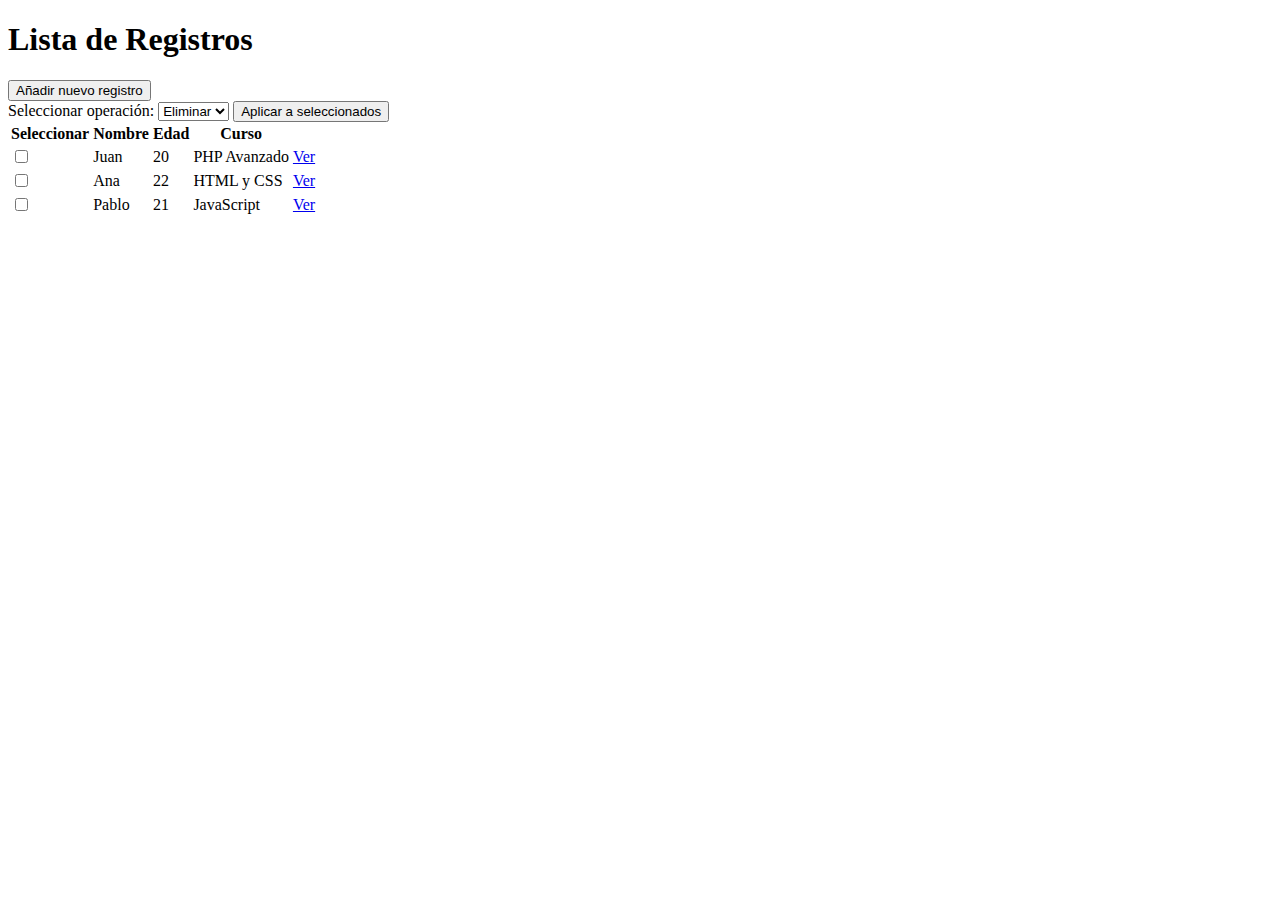
<file: crud_csv/index.html>
<!DOCTYPE html>
<html lang="es">
<head>
    <meta charset="UTF-8">
    <meta name="viewport" content="width=device-width, initial-scale=1.0">
    <title>Gestión de Registros</title>
    <!-- Minified version -->
<link rel="stylesheet" href="https://cdn.simplecss.org/simple.min.css">
   
</head>
<body>

    <h1>Lista de Registros</h1>

    <!-- Botón para añadir registros -->
    <button class="action-btn" onclick="alert('Añadir registro')">Añadir nuevo registro</button>

    <!-- Select para elegir la operación a realizar -->
    <form id="operacion-form">
        <label for="operacion">Seleccionar operación:</label>
        <select id="operacion" name="operacion">
            <option value="eliminar">Eliminar</option>
            <option value="editar">Editar</option>
        </select>
        <button type="submit" class="action-btn">Aplicar a seleccionados</button>
    </form>

    <!-- Tabla con registros -->
    <table>
        <thead>
            <tr>
                <th>Seleccionar</th>
                
                <th>Nombre</th>
                <th>Edad</th>
                <th>Curso</th>
                <th>&nbsp;</th>
            </tr>
        </thead>
        <tbody>
            <tr>
                <td><input type="checkbox" name="registro" value="1"></td>
                
                <td>Juan</td>
                <td>20</td>
                <td>PHP Avanzado</td>
                <td><a href="#" onclick="alert('Visualizar registro 1')">Ver</a></td>
            </tr>
            <tr>
                <td><input type="checkbox" name="registro" value="2"></td>
                
                <td>Ana</td>
                <td>22</td>
                <td>HTML y CSS</td>
                <td><a href="#" onclick="alert('Visualizar registro 2')">Ver</a></td>
            </tr>
            <tr>
                <td><input type="checkbox" name="registro" value="3"></td>
                
                <td>Pablo</td>
                <td>21</td>
                <td>JavaScript</td>
                <td><a href="#" onclick="alert('Visualizar registro 3')">Ver</a></td>
            </tr>
        </tbody>
    </table>
</body>
</html>
</file>
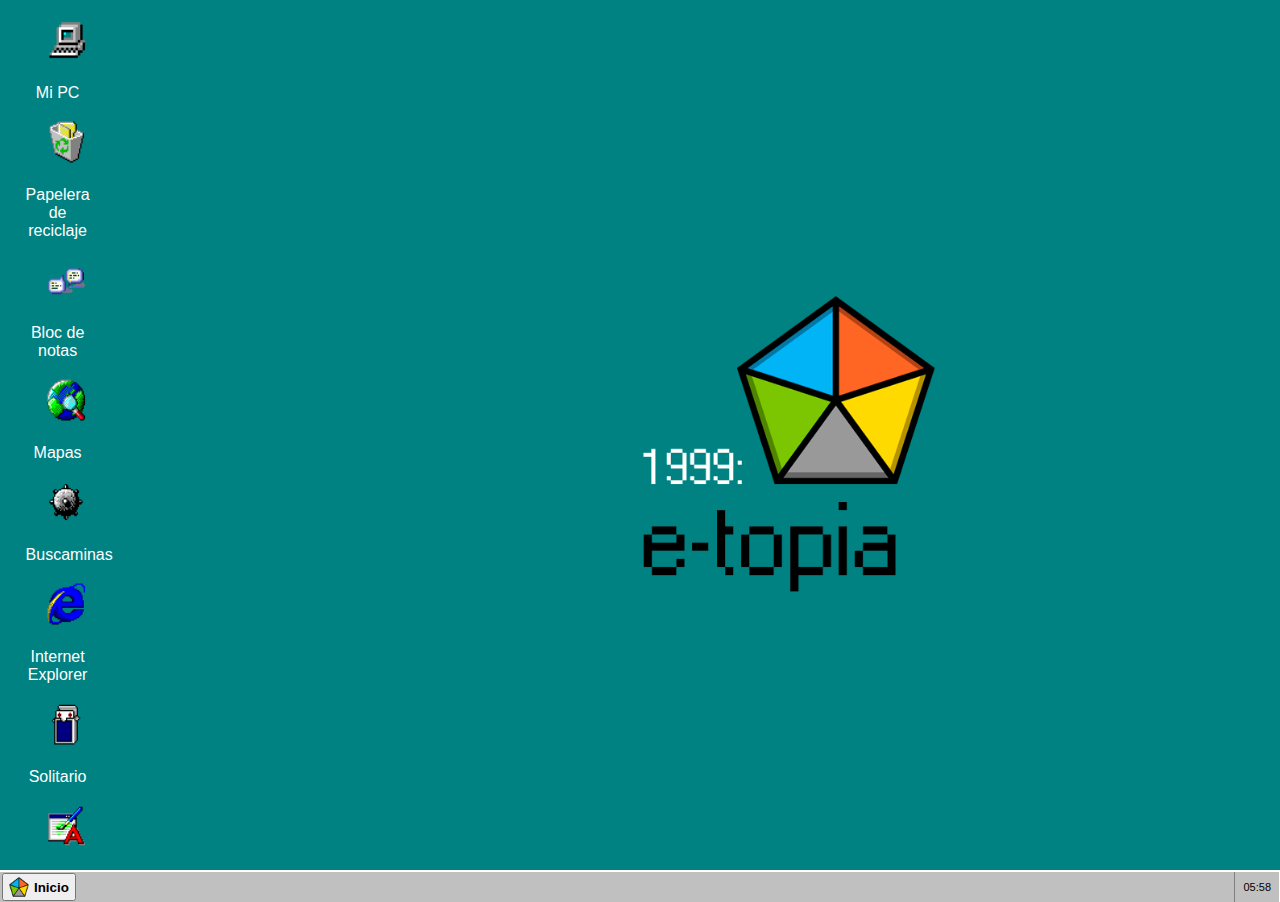
<file: win95/index.html>
<!DOCTYPE html>
<html lang="es">
<head>
    <meta charset="UTF-8">
    <meta name="viewport" content="width=device-width, initial-scale=1.0">
    <title>Escritorio Virtual Windows 95</title>
    <link rel="stylesheet" href="css/styles.css">
</head>
<body>
    <div id="desktop">
        <!-- Iconos del escritorio -->
        <div class="desktop-icon" data-program="my-computer">
            <img src="images/icons/my_computer.png" alt="Mi PC">
            <span>Mi PC</span>
        </div>
        <div class="desktop-icon" data-program="recycle-bin">
            <img src="images/icons/recycle_bin.png" alt="Papelera de reciclaje">
            <span>Papelera de reciclaje</span>
        </div>
        <div class="desktop-icon" data-program="notepad">
            <img src="images/icons/notepad.png" alt="Bloc de notas">
            <span>Bloc de notas</span>
        </div>
        <div class="desktop-icon" data-program="maps">
            <img src="images/icons/maps_win95.png" alt="Mapas">
            <span>Mapas</span>
        </div>
        <div class="desktop-icon" data-program="minesweeper">
            <img src="images/icons/minesweeper.png" alt="Buscaminas">
            <span>Buscaminas</span>
        </div>
        <div class="desktop-icon" data-program="internet-explorer">
            <img src="images/icons/internet_explorer.png" alt="Internet Explorer">
            <span>Internet Explorer</span>
        </div>
        <div class="desktop-icon" data-program="solitaire">
            <img src="images/icons/solitaire.png" alt="Solitario">
            <span>Solitario</span>
        </div>
        <div class="desktop-icon" data-program="emoji-keyboard">
            <img src="images/icons/emoji-keyboard.png" alt="Teclado de Emojis">
            <span>Emojis</span>
        </div>

        <!-- Contenedor de ventanas -->
        <div id="windows-container"></div>
    </div>

    <!-- Barra de tareas -->
    <div id="taskbar">
        <button id="start-button" >
            <img src="images/LOGOETOPIA.png" alt="Inicio">
            Inicio
        </button>
        <div id="taskbar-programs"></div>
        <div class="taskbar-time-container">
            <div id="taskbarTime"></div>
        </div>
    </div>

     <!-- Audio oculto en la página -->
     <iframe src="sound/win95.mp3" allow="autoplay" style="display:none" id="sonido" class="sonido"></iframe>

    <script src="js/desktop.js"></script>
    <script src="js/window.js"></script>
    <script src="js/taskbar.js"></script>
    <script src="js/menu.js"></script>
    <script src="js/minesweeper.js"></script>
    <script src="js/sound.js"></script>
    
</body>
</html>
</file>
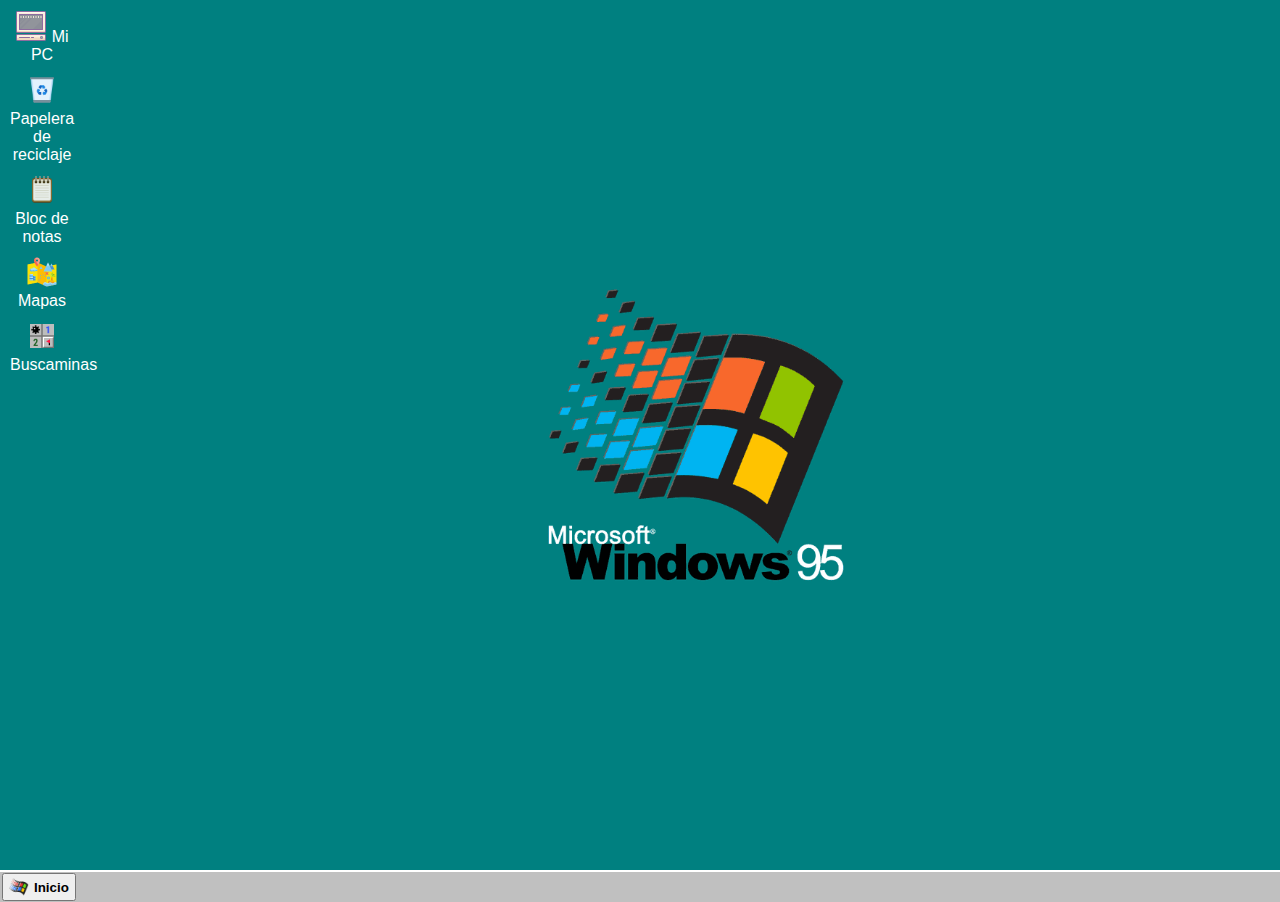
<file: win95test/index.html>
<!DOCTYPE html>
<html lang="es">
<head>
    <meta charset="UTF-8">
    <meta name="viewport" content="width=device-width, initial-scale=1.0">
    <title>Escritorio Virtual Windows 95</title>
    <link rel="stylesheet" href="css/styles.css">
</head>
<body>
    <div id="desktop">
        <!-- Iconos del escritorio -->
        <div class="desktop-icon" data-program="my-computer">
            <img src="images/icons/my_computer.png" alt="Mi PC">
            <span>Mi PC</span>
        </div>
        <div class="desktop-icon" data-program="recycle-bin">
            <img src="images/icons/recycle_bin.png" alt="Papelera de reciclaje">
            <span>Papelera de reciclaje</span>
        </div>
        <div class="desktop-icon" data-program="notepad">
            <img src="images/icons/notepad.png" alt="Bloc de notas">
            <span>Bloc de notas</span>
        </div>
        <div class="desktop-icon" data-program="maps">
            <img src="images/icons/maps.png" alt="Mapas">
            <span>Mapas</span>
        </div>
        <div class="desktop-icon" data-program="minesweeper">
            <img src="images/icons/minesweeper.png" alt="Buscaminas">
            <span>Buscaminas</span>
        </div>

        <!-- Contenedor de ventanas -->
        <div id="windows-container"></div>
    </div>

    <!-- Barra de tareas -->
    <div id="taskbar">
        <button id="start-button">
            <img src="images/start_button.png" alt="Inicio">
            Inicio
        </button>
        <div id="taskbar-programs"></div>
    </div>

    <script src="js/desktop.js"></script>
    <script src="js/window.js"></script>
    <script src="js/taskbar.js"></script>
    <script src="js/menus.js"></script>
    <script src="js/minesweeper.js"></script>
</body>
</html>
</file>
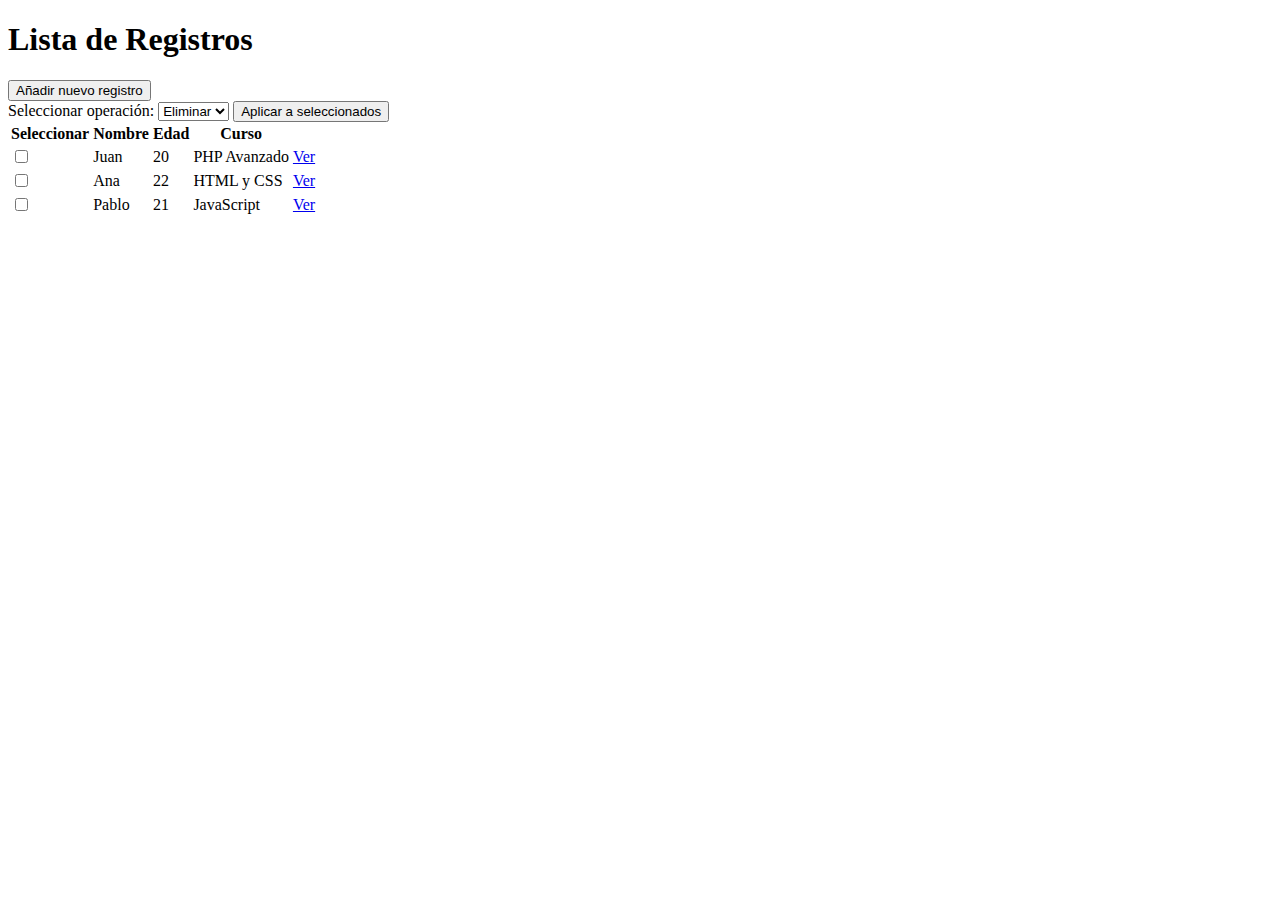
<file: crud_csv_joseluis/DEPRECATEDplantilla.html>
<!DOCTYPE html>
<html lang="es">
<head>
    <meta charset="UTF-8">
    <meta name="viewport" content="width=device-width, initial-scale=1.0">
    <title>Gestión de Registros</title>
    <!-- Minified version -->
<link rel="stylesheet" href="https://cdn.simplecss.org/simple.min.css">
   
</head>
<body>

    <h1>Lista de Registros</h1>

    <!-- Botón para añadir registros -->
    <button class="action-btn" onclick="alert('Añadir registro')">Añadir nuevo registro</button>

    <!-- Select para elegir la operación a realizar -->
    <form id="operacion-form">
        <label for="operacion">Seleccionar operación:</label>
        <select id="operacion" name="operacion">
            <option value="eliminar">Eliminar</option>
            <option value="editar">Editar</option>
        </select>
        <button type="submit" class="action-btn">Aplicar a seleccionados</button>
    </form>

    <!-- Tabla con registros -->
    <table>
        <thead>
            <tr>
                <th>Seleccionar</th>
                
                <th>Nombre</th>
                <th>Edad</th>
                <th>Curso</th>
                <th>&nbsp;</th>
            </tr>
        </thead>
        <tbody>
            <tr>
                <td><input type="checkbox" name="registro" value="1"></td>
                
                <td>Juan</td>
                <td>20</td>
                <td>PHP Avanzado</td>
                <td><a href="#" onclick="alert('Visualizar registro 1')">Ver</a></td>
            </tr>
            <tr>
                <td><input type="checkbox" name="registro" value="2"></td>
                
                <td>Ana</td>
                <td>22</td>
                <td>HTML y CSS</td>
                <td><a href="#" onclick="alert('Visualizar registro 2')">Ver</a></td>
            </tr>
            <tr>
                <td><input type="checkbox" name="registro" value="3"></td>
                
                <td>Pablo</td>
                <td>21</td>
                <td>JavaScript</td>
                <td><a href="#" onclick="alert('Visualizar registro 3')">Ver</a></td>
            </tr>
        </tbody>
    </table>
</body>
</html>
</file>
<file: win95/css/styles.css>
body, html {
    margin: 0;
    padding: 0;
    height: 100%;
    font-family: 'MS Sans Serif', Arial, sans-serif;
}

#desktop {
    height: calc(100% - 30px);
    background-image: url('../images/desktop_bg.png');
    background-size: cover;
    position: relative;
    overflow: hidden;
}

.desktop-icon {
    width: 64px;
    text-align: center;
    color: white;
    margin-top: 0px;
    margin-left: 2%;
    cursor: pointer;
}

.desktop-icon img {
    width: 80px;
    height: 80px;
}


.window {
    position: absolute;
    width: 600px;
    height: 450px;
    background-color: #c0c0c0;
    border: 2px outset #ffffff;
    box-shadow: 2px 2px 5px rgba(0, 0, 0, 0.3);
}

.window-header {
    background-color: #000080;
    color: white;
    padding: 2px;
    display: flex;
    justify-content: space-between;
    align-items: center;
    cursor: move;
}

.window-controls button {
    width: 16px;
    height: 16px;
    margin-left: 2px;
    font-size: 10px;
}

.window-content {
    height: calc(100% - 22px); /* 22px es la altura del header */
    overflow: hidden;
}

.window.maximized {
    width: 100% !important;
    height: calc(100% - 30px) !important;
    top: 0 !important;
    left: 0 !important;
}

.window.maximized .window-content {
    height: calc(100% - 22px);
}

#taskbar {
    height: 30px;
    background-color: #c0c0c0;
    border-top: 2px solid #ffffff;
    display: flex;
    align-items: center;
}

#start-button {
    display: flex;
    align-items: center;
    padding: 2px 5px;
    margin-left: 2px;
    font-weight: bold;
    cursor: pointer;
}

#start-button img {
    width: 20px;
    height: 20px;
    margin-right: 5px;
}

#taskbar-programs {
    display: flex;
    margin-left: 10px;
}
/* Estilos para el menú contextual */
.context-menu {
    position: absolute;
    background-color: #c0c0c0;
    border: 2px outset #ffffff;
    padding: 2px;
    display: none;
    z-index: 1000;
}

.context-menu .menu-item {
    padding: 2px 20px;
    cursor: pointer;
}

.context-menu .menu-item:hover {
    background-color: #000080;
    color: white;
}

.context-menu hr {
    margin: 2px 0;
    border: none;
    border-top: 1px solid #808080;
}

/* Estilos para el menú de inicio */
.start-menu {
    position: absolute;
    bottom: 30px;
    left: 0;
    background-color: #c0c0c0;
    border: 2px outset #ffffff;
    width: 200px;
    display: none;
    z-index: 1000;
}

.start-menu-header {
    background: linear-gradient(to right, #000080, #1084d0);
    color: white;
    padding: 5px;
    display: flex;
    align-items: center;
}

.start-menu-header img {
    width: 30px;
    height: 30px;
    margin-right: 10px;
}

.start-menu-item {
    padding: 5px 20px;
    cursor: pointer;
}

.start-menu-item:hover {
    background-color: #000080;
    color: white;
}

.start-menu hr {
    margin: 2px 0;
    border: none;
    border-top: 1px solid #808080;
}

.taskbar-item {
    padding: 2px 5px;
    margin-right: 5px;
    background-color: #c0c0c0;
    border: 1px outset #ffffff;
    cursor: pointer;
}
/* Estilos generales de la barra de tareas */
.taskbar {
    position: fixed;
    bottom: 0;
    left: 0;
    width: 100%;
    height: 28px;
    background-color: #c0c0c0;
    border-top: 1px solid #ffffff;
    display: flex;
    align-items: center;
    padding: 0 2px;
    box-shadow: inset 0 1px 0 0 #dfdfdf;
}

/* Estilo para el botón de inicio */
.start-button {
    padding: 2px 6px;
    margin-right: 6px;
    font-weight: bold;
    font-size: 11px;
    border: 1px outset #ffffff;
    background-color: #c0c0c0;
    cursor: pointer;
}

/* Estilo para los botones de tareas */
.task-button {
    padding: 2px 6px;
    margin-right: 2px;
    font-size: 11px;
    border: 1px outset #ffffff;
    background-color: #c0c0c0;
    cursor: pointer;
}

/* Estilo para el contenedor de la hora */
.taskbar-time-container {
    margin-left: auto; /* Empuja el contenedor de la hora hacia la derecha */
    display: flex;
    align-items: center;
    height: 100%;
    border-left: 1px solid #808080;
    border-right: 1px solid #ffffff;
}

/* Estilo para el elemento de la hora */
#taskbarTime {
    padding: 0 8px;
    font-size: 11px;
    font-family: 'MS Sans Serif', Arial, sans-serif;
    line-height: 26px; /* Ajusta esto para centrar verticalmente */
    background-color: #c0c0c0;
    color: #000000;
}

/* Clase para ocultar elementos */
.hidden {
    display: none;
}

.taskbar-item.minimized {
    background-color: #a0a0a0;
}

/* Estilos para el menú contextual y el menú de inicio (mantenidos del código anterior) */

/* Estilos específicos para el iframe de Mapas */
.window-content iframe {
    width: 100%;
    height: 100%;
    border: none;
}

/* Estilos para el Bloc de notas */
.notepad-content {
    font-family: 'Courier New', monospace;
    font-size: 24px;
    padding: 5px;
}

/* Estilos para Mi PC */
.file-explorer {
    display: flex;
    flex-wrap: wrap;
    padding: 10px;
}

.file-item {
    display: flex;
    flex-direction: column;
    align-items: center;
    margin: 10px;
    width: 80px;
    text-align: center;
}

.file-item img {
    width: 32px;
    height: 32px;
    margin-bottom: 5px;
}

/* Estilos para la Papelera de reciclaje */
.recycle-bin {
    padding: 10px;
    text-align: center;
}

.empty-bin {
    margin-top: 10px;
    padding: 5px 10px;
}

/* Estilos para el Buscaminas */
.minesweeper-board {
    display: grid;
    grid-template-columns: repeat(9, 30px);
    grid-gap: 1px;
    background-color: #bdbdbd;
    border: 3px solid #7b7b7b;
    padding: 5px;
}

.minesweeper-cell {
    width: 30px;
    height: 30px;
    background-color: #c0c0c0;
    border: 2px outset #fff;
    display: flex;
    justify-content: center;
    align-items: center;
    font-weight: bold;
    cursor: pointer;
}

.minesweeper-cell:active {
    border-style: inset;
}

/* Estilos generales para el teclado de emojis */
.emoji-keyboard {
    display: flex;
    flex-direction: column;
    height: 100%;
    background-color: #c0c0c0;
    border: 2px solid;
    border-color: #ffffff #808080 #808080 #ffffff;
    padding: 2px;
}

/* Estilos para los botones de categoría */
.emoji-categories {
    display: flex;
    overflow-x: auto;
    padding-bottom: 2px;
    margin-bottom: 2px;
    border-bottom: 2px solid;
    border-bottom-color: #808080 #ffffff #ffffff #808080;
}

.emoji-categories button {
    flex-shrink: 0;
    font-family: 'MS Sans Serif', Arial, sans-serif;
    font-size: 11px;
    color: #000000;
    background-color: #c0c0c0;
    border: 2px solid;
    border-color: #ffffff #808080 #808080 #ffffff;
    padding: 1px 4px;
    margin-right: 2px;
    cursor: pointer;
    outline: 1px solid #000000;
    outline-offset: -1px;
}

.emoji-categories button:active {
    border-color: #808080 #ffffff #ffffff #808080;
    padding: 2px 3px 0px 5px;
}

/* Estilos para la cuadrícula de emojis */
.emoji-grid {
    display: grid;
    grid-template-columns: repeat(auto-fill, minmax(40px, 1fr));
    gap: 2px;
    overflow-y: auto;
    flex-grow: 1;
    padding: 2px;
}

.emoji-grid button {
    font-size: 24px;
    padding: 2px;
    aspect-ratio: 1;
    background-color: #c0c0c0;
    border: 2px solid;
    border-color: #ffffff #808080 #808080 #ffffff;
    outline: 1px solid #000000;
    outline-offset: -1px;
    display: flex;
    align-items: center;
    justify-content: center;
}

.emoji-grid button:active {
    border-color: #808080 #ffffff #ffffff #808080;
    padding: 3px 1px 1px 3px;
}

/* Estilos para los botones de paginación */
.emoji-pagination {
    display: flex;
    justify-content: space-between;
    align-items: center;
    margin-top: 2px;
    padding-top: 2px;
    border-top: 2px solid;
    border-top-color: #ffffff #808080 #808080 #ffffff;
}

.emoji-pagination button {
    font-family: 'MS Sans Serif', Arial, sans-serif;
    font-size: 11px;
    color: #000000;
    background-color: #c0c0c0;
    border: 2px solid;
    border-color: #ffffff #808080 #808080 #ffffff;
    padding: 1px 4px;
    cursor: pointer;
    outline: 1px solid #000000;
    outline-offset: -1px;
}

.emoji-pagination button:active {
    border-color: #808080 #ffffff #ffffff #808080;
    padding: 2px 3px 0px 5px;
}

.emoji-pagination .page-info {
    font-family: 'MS Sans Serif', Arial, sans-serif;
    font-size: 11px;
    color: #000000;
}

/* Ajustes para la ventana del teclado de emojis */
.window[data-program="emoji-keyboard"] {
    background-color: #c0c0c0;
    width: 90%;
    height: 90%;
    max-width: 600px;
    max-height: 500px;
}

.window[data-program="emoji-keyboard"] .window-header {
    background-color: #000080;
    color: #ffffff;
    font-family: 'MS Sans Serif', Arial, sans-serif;
    font-size: 11px;
    font-weight: bold;
    padding: 2px 4px;
}

.window[data-program="emoji-keyboard"] .window-content {
    border: 2px solid;
    border-color: #808080 #ffffff #ffffff #808080;
    padding: 2px;
    height: calc(100% - 22px); /* Ajusta esto según la altura de tu header */
}
</file>
<file: win95test/css/styles.css>
body, html {
    margin: 0;
    padding: 0;
    height: 100%;
    font-family: 'MS Sans Serif', Arial, sans-serif;
}

#desktop {
    height: calc(100% - 30px);
    background-image: url('../images/desktop_bg.png');
    background-size: cover;
    position: relative;
    overflow: hidden;
}

.desktop-icon {
    width: 64px;
    text-align: center;
    color: white;
    margin: 10px;
    cursor: pointer;
}

.desktop-icon img {
    width: 32px;
    height: 32px;
}

.window {
    position: absolute;
    width: 600px;
    height: 450px;
    background-color: #c0c0c0;
    border: 2px outset #ffffff;
    box-shadow: 2px 2px 5px rgba(0, 0, 0, 0.3);
}

.window-header {
    background-color: #000080;
    color: white;
    padding: 2px;
    display: flex;
    justify-content: space-between;
    align-items: center;
    cursor: move;
}

.window-controls button {
    width: 16px;
    height: 16px;
    margin-left: 2px;
    font-size: 10px;
}

.window-content {
    height: calc(100% - 22px); /* 22px es la altura del header */
    overflow: hidden;
}

.window.maximized {
    width: 100% !important;
    height: calc(100% - 30px) !important;
    top: 0 !important;
    left: 0 !important;
}

.window.maximized .window-content {
    height: calc(100% - 22px);
}

#taskbar {
    height: 30px;
    background-color: #c0c0c0;
    border-top: 2px solid #ffffff;
    display: flex;
    align-items: center;
}

#start-button {
    display: flex;
    align-items: center;
    padding: 2px 5px;
    margin-left: 2px;
    font-weight: bold;
    cursor: pointer;
}

#start-button img {
    width: 20px;
    height: 20px;
    margin-right: 5px;
}

#taskbar-programs {
    display: flex;
    margin-left: 10px;
}
/* Estilos para el menú contextual */
.context-menu {
    position: absolute;
    background-color: #c0c0c0;
    border: 2px outset #ffffff;
    padding: 2px;
    display: none;
    z-index: 1000;
}

.context-menu .menu-item {
    padding: 2px 20px;
    cursor: pointer;
}

.context-menu .menu-item:hover {
    background-color: #000080;
    color: white;
}

.context-menu hr {
    margin: 2px 0;
    border: none;
    border-top: 1px solid #808080;
}

/* Estilos para el menú de inicio */
.start-menu {
    position: absolute;
    bottom: 30px;
    left: 0;
    background-color: #c0c0c0;
    border: 2px outset #ffffff;
    width: 200px;
    display: none;
    z-index: 1000;
}

.start-menu-header {
    background: linear-gradient(to right, #000080, #1084d0);
    color: white;
    padding: 5px;
    display: flex;
    align-items: center;
}

.start-menu-header img {
    width: 30px;
    height: 30px;
    margin-right: 10px;
}

.start-menu-item {
    padding: 5px 20px;
    cursor: pointer;
}

.start-menu-item:hover {
    background-color: #000080;
    color: white;
}

.start-menu hr {
    margin: 2px 0;
    border: none;
    border-top: 1px solid #808080;
}

.taskbar-item {
    padding: 2px 5px;
    margin-right: 5px;
    background-color: #c0c0c0;
    border: 1px outset #ffffff;
    cursor: pointer;
}

.taskbar-item.minimized {
    background-color: #a0a0a0;
}

/* Estilos para el menú contextual y el menú de inicio (mantenidos del código anterior) */

/* Estilos específicos para el iframe de Mapas */
.window-content iframe {
    width: 100%;
    height: 100%;
    border: none;
}

/* Estilos para el Bloc de notas */
.notepad-content {
    font-family: 'Courier New', monospace;
    padding: 5px;
}

/* Estilos para Mi PC */
.file-explorer {
    display: flex;
    flex-wrap: wrap;
    padding: 10px;
}

.file-item {
    display: flex;
    flex-direction: column;
    align-items: center;
    margin: 10px;
    width: 80px;
    text-align: center;
}

.file-item img {
    width: 32px;
    height: 32px;
    margin-bottom: 5px;
}

/* Estilos para la Papelera de reciclaje */
.recycle-bin {
    padding: 10px;
    text-align: center;
}

.empty-bin {
    margin-top: 10px;
    padding: 5px 10px;
}

/* Estilos para el Buscaminas */
.minesweeper-board {
    display: grid;
    grid-template-columns: repeat(9, 30px);
    grid-gap: 1px;
    background-color: #bdbdbd;
    border: 3px solid #7b7b7b;
    padding: 5px;
}

.minesweeper-cell {
    width: 30px;
    height: 30px;
    background-color: #c0c0c0;
    border: 2px outset #fff;
    display: flex;
    justify-content: center;
    align-items: center;
    font-weight: bold;
    cursor: pointer;
}

.minesweeper-cell:active {
    border-style: inset;
}
</file>
